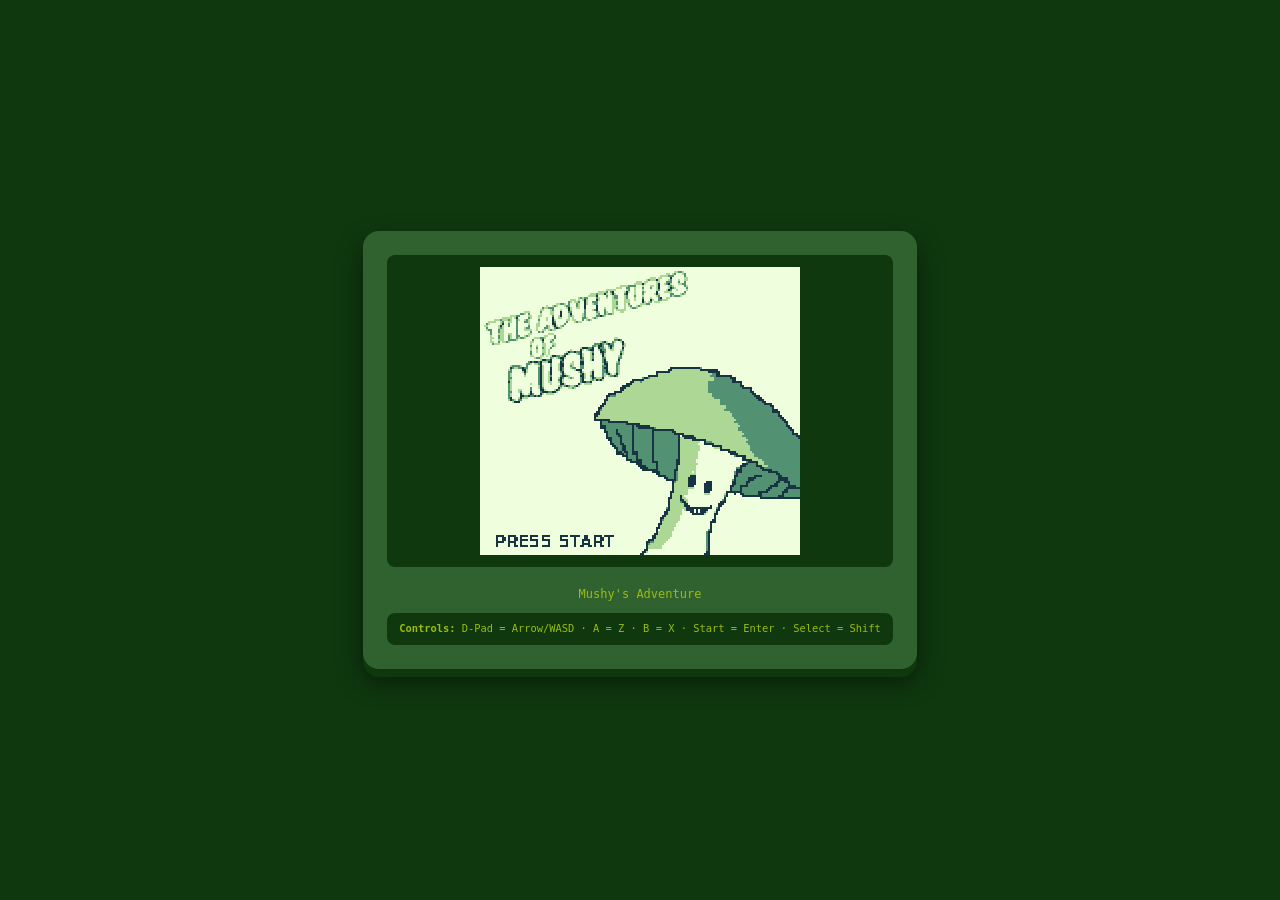
<file: index.html>
<!DOCTYPE html>
<html lang="en">
<head>
  <meta charset="UTF-8">
  <meta name="viewport" content="width=device-width, initial-scale=1.0, user-scalable=no">
  <link rel="icon" type="image/x-icon" href="favicon.ico">
  <link rel="icon" type="image/png" href="favicon.png">
  <title>Mushy's Adventure</title>
  <style>
    * { margin: 0; padding: 0; box-sizing: border-box; }
    body {
      background: #0f380f;
      color: #9bbc0f;
      font-family: monospace;
      display: flex;
      justify-content: center;
      align-items: center;
      min-height: 100vh;
      -webkit-user-select: none;
      user-select: none;
    }
    .shell {
      background: #306230;
      border-radius: 16px;
      padding: 24px;
      box-shadow: 0 8px 0 #0f380f, 0 12px 24px rgba(0,0,0,0.5);
    }
    .screen-wrap {
      background: #0f380f;
      border-radius: 8px;
      padding: 12px;
      margin-bottom: 20px;
    }
    canvas {
      display: block;
      margin: 0 auto;
      image-rendering: pixelated;
      width: 320px;
      height: 288px;
      background: #0f380f;
    }
    #controller {
      display: flex;
      align-items: center;
      justify-content: space-between;
      gap: 12px;
    }
    #controller_dpad {
      position: relative;
      width: 120px;
      height: 120px;
      background: #0f380f;
      border-radius: 50%;
      touch-action: none;
    }
    #controller_dpad::before {
      content: "";
      position: absolute;
      top: 50%; left: 50%;
      transform: translate(-50%, -50%);
      width: 40px; height: 40px;
      background: #0f380f;
      border-radius: 4px;
    }
    #controller_dpad::after {
      content: "";
      position: absolute;
      top: 10px; left: 50%;
      transform: translateX(-50%);
      width: 40px; height: 20px;
      background: #306230;
      border-radius: 4px;
      box-shadow: 0 80px 0 #306230, 10px 50px 0 #306230, -10px 50px 0 #306230;
    }
    .btn-group {
      display: flex;
      flex-direction: column;
      align-items: center;
      gap: 12px;
    }
    .row-btns { display: flex; gap: 16px; }
    .roundBtn {
      width: 52px; height: 52px;
      border-radius: 50%;
      background: #0f380f;
      color: #9bbc0f;
      border: 3px solid #9bbc0f;
      font-family: monospace;
      font-size: 1rem;
      font-weight: bold;
      display: flex;
      align-items: center;
      justify-content: center;
      touch-action: none;
      cursor: pointer;
    }
    .roundBtn:active, .roundBtn.btnPressed { background: #9bbc0f; color: #0f380f; }
    .capsuleBtn {
      padding: 6px 16px;
      border-radius: 20px;
      background: #0f380f;
      color: #9bbc0f;
      border: 2px solid #9bbc0f;
      font-family: monospace;
      font-size: 0.7rem;
      touch-action: none;
      cursor: pointer;
    }
    .capsuleBtn:active, .capsuleBtn.btnPressed { background: #9bbc0f; color: #0f380f; }
    .select-start { display: flex; gap: 8px; margin-top: 4px; }
    .key-hint {
      margin-top: 12px;
      font-size: 0.65rem;
      color: #306230;
      text-align: center;
    }
    .game-instructions {
      margin-top: 8px;
      padding: 8px 12px;
      background: #0f380f;
      border-radius: 8px;
      font-size: 0.65rem;
      line-height: 1.5;
      color: #9bbc0f;
    }
    .status {
      margin-bottom: 12px;
      font-size: 0.75rem;
      text-align: center;
    }
    .game-instructions {
      margin-top: 12px;
      padding: 8px 12px;
      background: #0f380f;
      border-radius: 8px;
      font-size: 0.65rem;
      line-height: 1.5;
      color: #9bbc0f;
    }
    @media (max-width: 420px) {
      .shell { padding: 12px; border-radius: 8px; }
      canvas { width: 240px; height: 216px; }
      #controller_dpad { width: 100px; height: 100px; }
      .roundBtn { width: 44px; height: 44px; font-size: 0.85rem; }
    }
  </style>
</head>
<body>
<div class="shell">
  <div class="screen-wrap">
    <canvas id="mainCanvas" width="160" height="144">Canvas not supported</canvas>
  </div>
  <div class="status" id="status">Loading ROM...</div>
  <div id="controller" style="display:none">
    <div id="controller_dpad"></div>
    <div class="btn-group">
      <div class="row-btns">
        <div id="controller_b" class="roundBtn">B</div>
        <div id="controller_a" class="roundBtn">A</div>
      </div>
      <div class="select-start">
        <div id="controller_select" class="capsuleBtn">Select</div>
        <div id="controller_start" class="capsuleBtn">Start</div>
      </div>
    </div>
  </div>
  <div class="game-instructions">
    <strong>Controls:</strong> D-Pad = Arrow/WASD &middot; A = Z &middot; B = X &middot; Start = Enter &middot; Select = Shift
  </div>

</div>

<script src="gameboy.js"></script>
<script src="io.js"></script>
<script src="controls.js"></script>
<script>
var canvas = document.getElementById("mainCanvas");
var statusEl = document.getElementById("status");

function loadROM() {
  statusEl.textContent = "Loading ROM...";
  fetch("rom/main.gb")
    .then(function(r) {
      if (!r.ok) throw new Error("ROM not found. Build with `make`.");
      return r.arrayBuffer();
    })
    .then(function(data) {
      var rom = new Uint8Array(data);
      start(canvas, rom);
      statusEl.textContent = "Mushy's Adventure";
    })
    .catch(function(e) {
      statusEl.textContent = e.message;
    });
}

loadROM();
</script>
</body>
</html>
</file>
